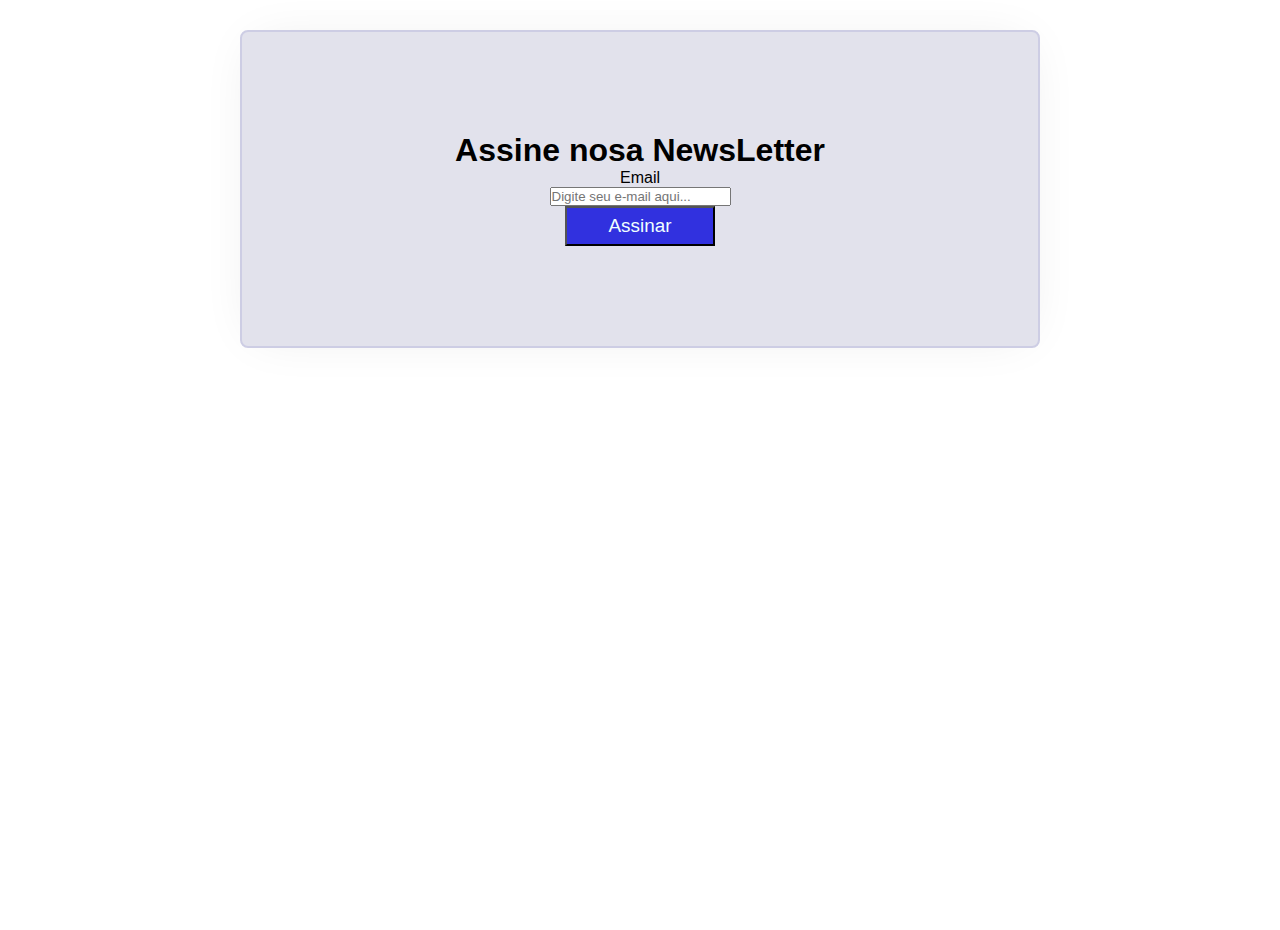
<file: M1/S2-16/index.html>
<!DOCTYPE html>
<html lang="pt-br">
<head>
    <meta charset="UTF-8">
    <link rel="stylesheet" href="./style.css" />
    <meta http-equiv="X-UA-Compatible" content="IE=edge">
    <meta name="viewport" content="width=device-width, initial-scale=1.0">
    <title>Document</title>
</head>
<body>
    <main class="container">
        <section class="card">
            
                <h1> Assine nosa NewsLetter </h1>
                <label for="nome" >Email</label> </br>
                <input type="text" name="nome" placeholder="Digite seu e-mail aqui..." required="true" id="nome" /> </br>
              
                <button id="botao" type="submit">Assinar</button>
                 
        </section>
     </main>   
</body>
</html>




<!----Separação-->
</file>
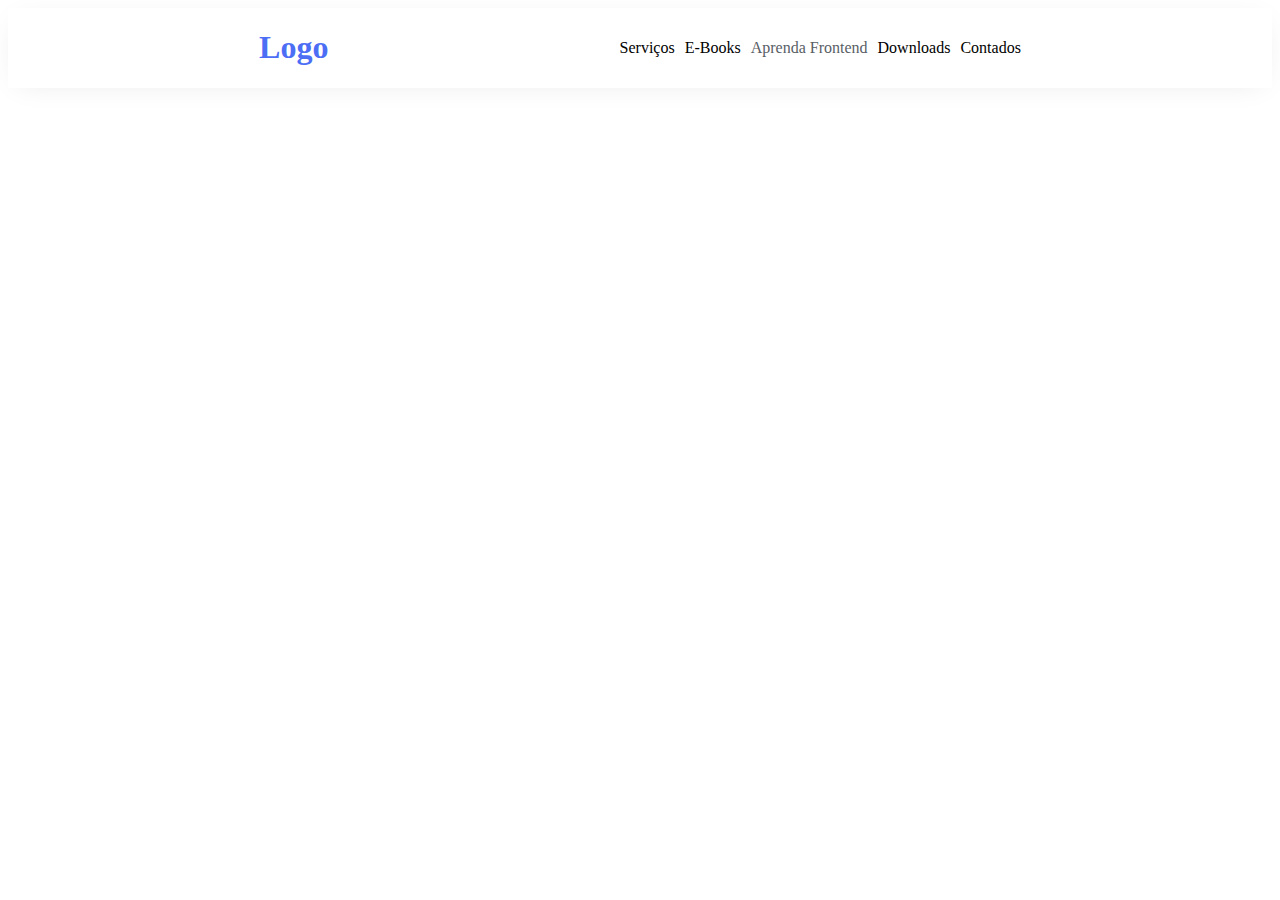
<file: M1/S2-23/Index.html>
<!DOCTYPE html>
<html lang="pt-br">
<head>
    <meta charset="UTF-8">
    <link rel="stylesheet"  href="style.css"/>
    <meta http-equiv="X-UA-Compatible" content="IE=edge">
    <meta name="viewport" content="width=device-width, initial-scale=1.0">
    <title>Document</title>
</head>
<body>
    <header class="menu">
        <div class="container"> <!-- Definindo limite do conteúdo -->
          <div class="menu-flex">
              <div class="menu-column">
              <h1 img src="" class="logo"> Logo</h1>
              <nav class="menu-nav">
                <ul>
                  <li>Serviços</li>
                  <li>E-Books</li>
                  <li> <a href="" >Aprenda Frontend</a> </li>
                  <li>Downloads</li>
                  <li> Contados</li>

                </ul>
              </nav>
            </div>
          
          </div>
        </div>
      </header>
    
</body>
</html>
</file>
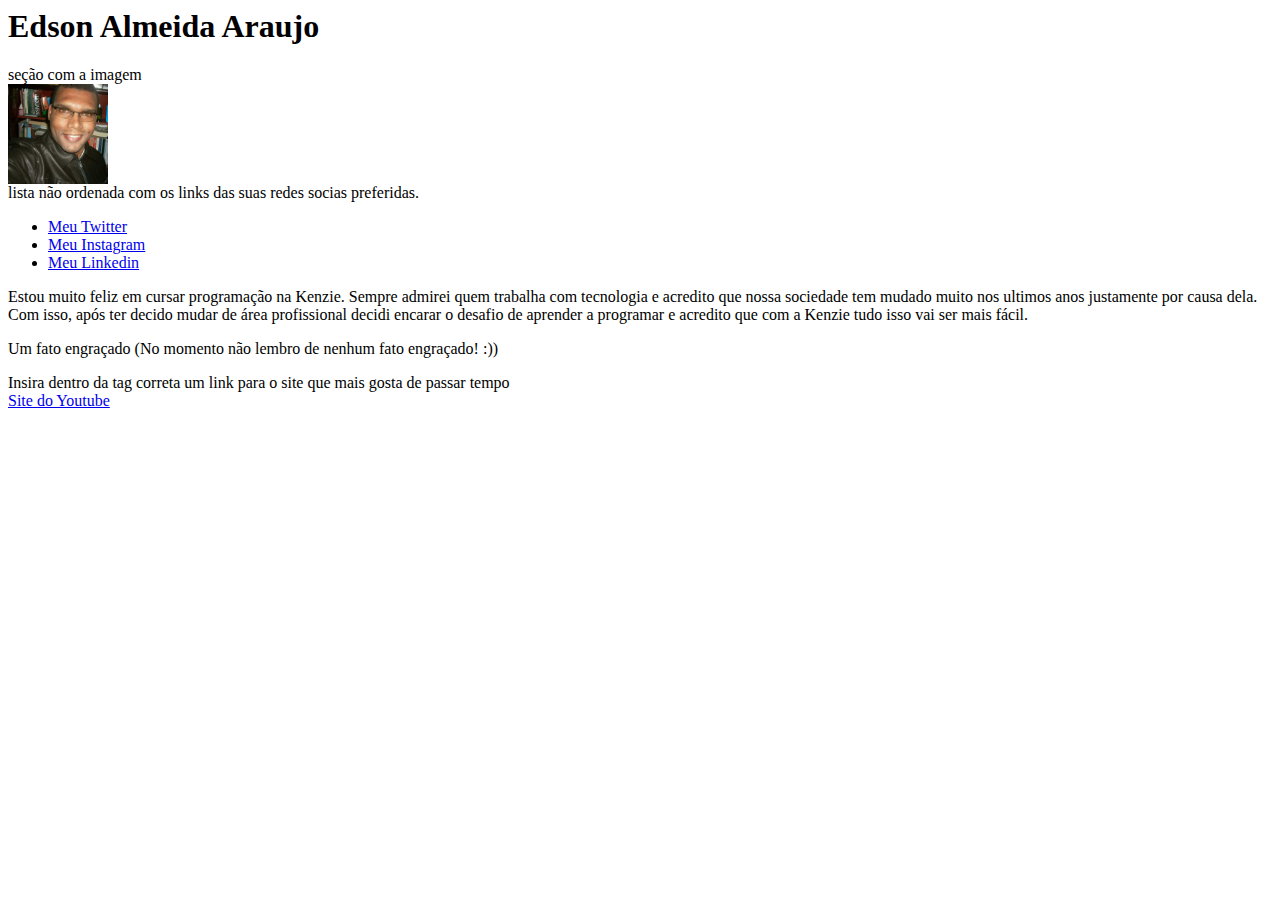
<file: pagina_perfil/src/index.html>
<body>
    <header>
    <!-- Cabeçalho da sua página -->
      <h1>Edson Almeida Araujo</h1>
    </header>
    
    <aside>
      
      <section>
      seção com a imagem
        <div>
          <img src="./img/edson.jpg" width="100" height="100" alt="">
        </div>
      </section>

      <section>
      lista não ordenada com os links das suas redes socias preferidas.
        <ul>
          <li>  <a href="https://twitter.com/Julius_raiz" target="_blank">  Meu Twitter </a></li>
          <li>  <a href="https://www.instagram.com/edsonalmeida.cnpi/" target="_blank">  Meu Instagram </a></li>
          <li>  <a href="https://www.linkedin.com/in/edson-almeida-cnpi-t-bb6b0245/" target="_blank">  Meu Linkedin </a></li>
    
        </ul>
      </section>
    </aside>
    
    <main>
      <section>
        <p>
          Estou muito feliz em cursar programação na Kenzie. 
          Sempre admirei quem trabalha com tecnologia e acredito que nossa sociedade tem mudado muito nos ultimos anos justamente por causa dela.
          Com isso, após ter decido mudar de área profissional decidi encarar o desafio de aprender a programar e acredito que com a Kenzie tudo isso vai ser mais fácil.
        </p>
        <p>
          Um fato engraçado (No momento não lembro de nenhum fato engraçado! :))
        </p>
      <section>
    </main>
    
    <footer>
        Insira dentro da tag correta um link para 
        o site que mais gosta de passar tempo <br>
       
        <a href="https://www.youtube.com/" target="_blank">  Site do Youtube </a></li>
    </footer>
</body>
</file>
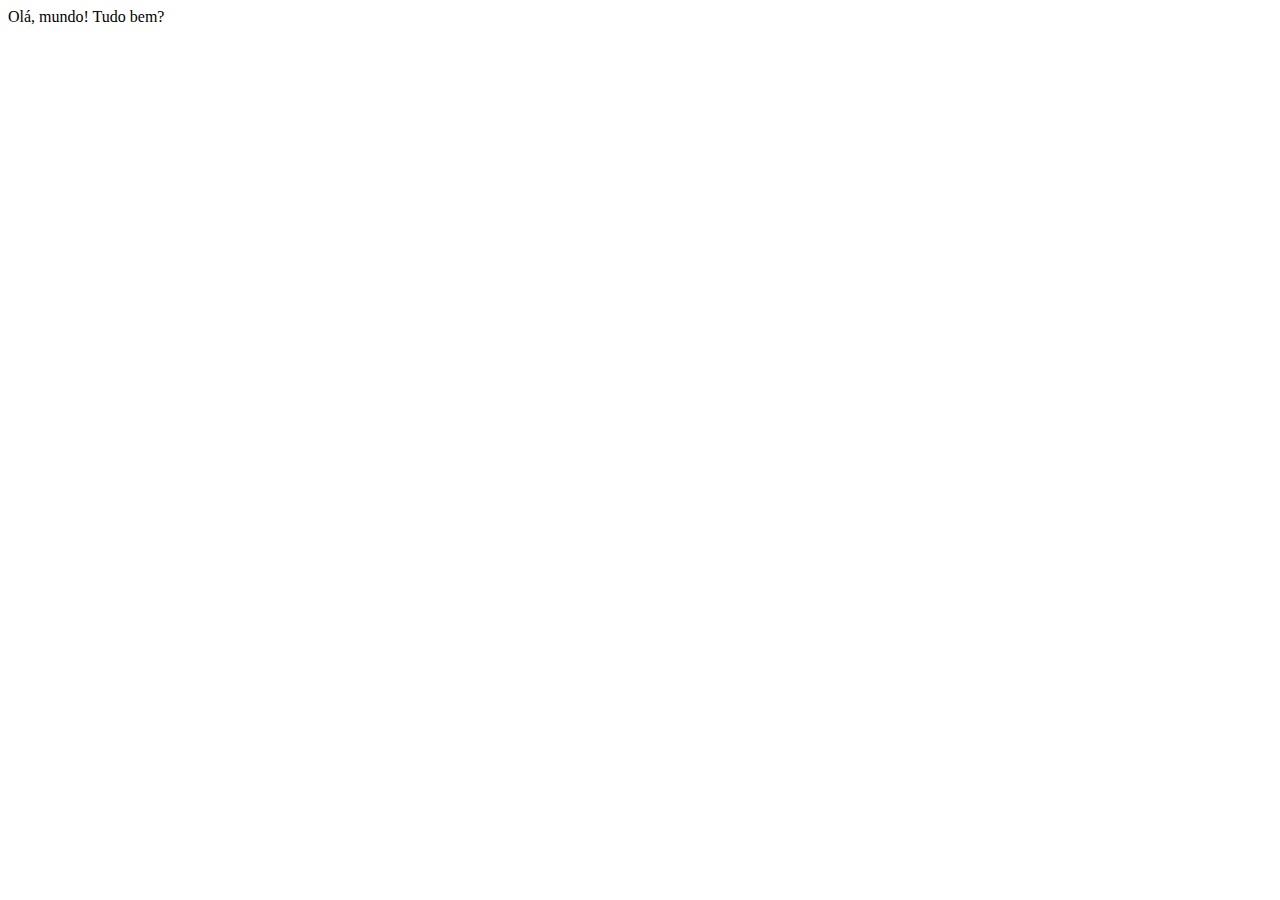
<file: AtividadeS1-11.html>
<!-- Especificação do HTML -->
<!DOCTYPE html>

<!-- Idioma Principal da Página -->
<html lang="pt-br">

  <!-- Caracteres Especiais -->
<head>
    <meta charset = "UTF-8">

  <!-- Compatibilidade com navegadores Internet Explore -->
    <meta http-equiv="X-UA-Compatible" content="IE=edge">

  <!-- Compatibilidade com dispositivos móveis -->
    <meta name="viewport" content="width=devidth, initial-scale=1.0">

  <!-- Título -->
    <title> Abaixo vou colocar a frase relativa à "description"</title>

  <!-- Descrição -->
  <meta name="description" content="Esta é uma description relacionada à AtividadeS1-11" />

  <!-- Ícone -->
  <link rel="icon" href="https://kenzie.com.br/favicon.jpeg" />
</head>
<body>
  Olá, mundo! Tudo bem?
</body>
</html>
</file>
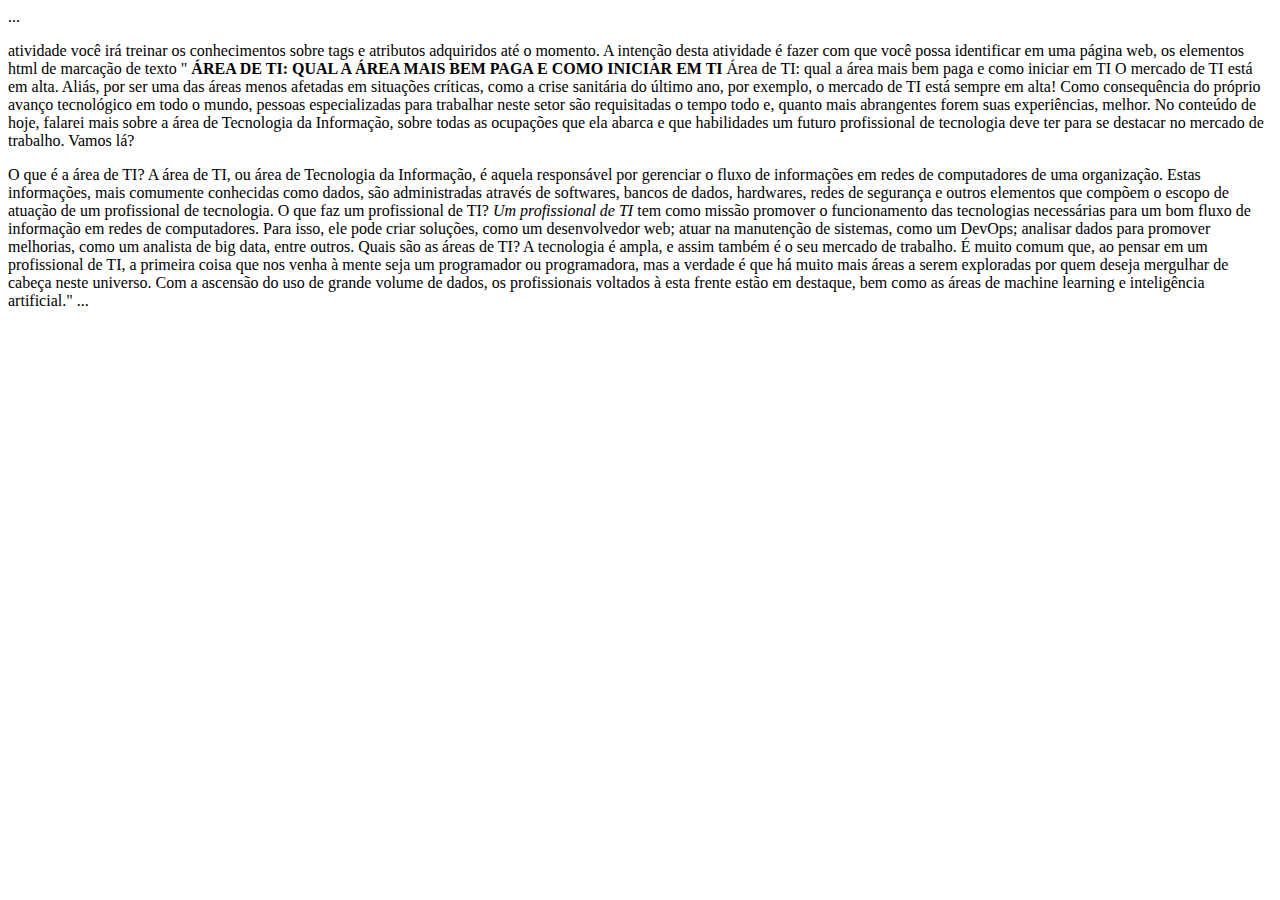
<file: Tarefa1.html>
...
<!DOCTYPE html>
<html>
    <head>
    <title></title>
    </head>    
    <body>
        <p> atividade você irá treinar os conhecimentos sobre tags e atributos adquiridos até o momento. A intenção desta atividade é fazer com que você possa identificar em uma página web, os elementos html de marcação de texto

        "<strong> ÁREA DE TI: QUAL A ÁREA MAIS BEM PAGA E COMO INICIAR EM TI </strong>
        
        Área de TI: qual a área mais bem paga e como iniciar em TI O mercado de TI está em alta.
        
        Aliás, por ser uma das áreas menos afetadas em situações críticas, como a crise sanitária do último ano, por exemplo, o mercado de TI está sempre em alta!
        
        Como consequência do próprio avanço tecnológico em todo o mundo, pessoas especializadas para trabalhar neste setor são requisitadas o tempo todo e, quanto mais abrangentes forem suas experiências, melhor.
        
        No conteúdo de hoje, falarei mais sobre a área de Tecnologia da Informação, sobre todas as ocupações que ela abarca e que habilidades um futuro profissional de tecnologia deve ter para se destacar no mercado de trabalho.
        
        Vamos lá?
        </p>
        O que é a área de TI? A área de TI, ou área de Tecnologia da Informação, é aquela responsável por gerenciar o fluxo de informações em redes de computadores de uma organização.
        
        Estas informações, mais comumente conhecidas como dados, são administradas através de softwares, bancos de dados, hardwares, redes de segurança e outros elementos que compõem o escopo de atuação de um profissional de tecnologia.
        
        O que faz um profissional de TI? <i> Um profissional de TI </i> tem como missão promover o funcionamento das tecnologias necessárias para um bom fluxo de informação em redes de computadores.
        
        Para isso, ele pode criar soluções, como um desenvolvedor web; atuar na manutenção de sistemas, como um DevOps; analisar dados para promover melhorias, como um analista de big data, entre outros. Quais são as áreas de TI? A tecnologia é ampla, e assim também é o seu mercado de trabalho.
        
        É muito comum que, ao pensar em um profissional de TI, a primeira coisa que nos venha à mente seja um programador ou programadora, mas a verdade é que há muito mais áreas a serem exploradas por quem deseja mergulhar de cabeça neste universo.
        
        Com a ascensão do uso de grande volume de dados, os profissionais voltados à esta frente estão em destaque, bem como as áreas de machine learning e inteligência artificial."
    </body>
</html>
...
</file>
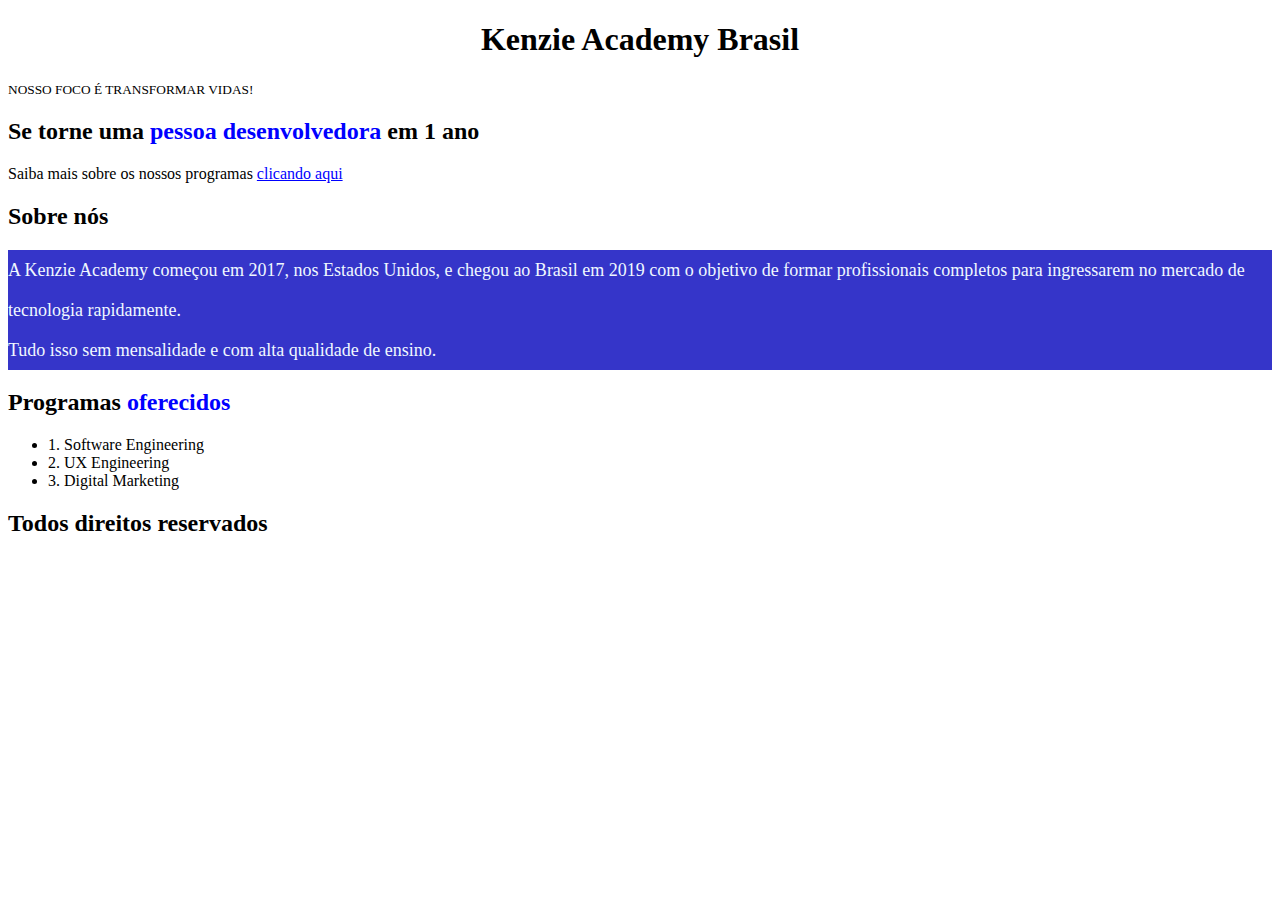
<file: M1/S2-09/Atividade_s2-09.html>
<!DOCTYPE html>
<html lang="pt-br">
  <head>
    <meta charset="UTF-8" />
    <meta http-equiv="X-UA-Compatible" content="IE=edge" />
    <meta name="viewport" content="width=device-width, initial-scale=1.0" />
    <title>CSS Seletores</title>
    <link rel="stylesheet" href="style.css">
  </head>
  <body>
    <h1> Kenzie Academy Brasil</h1>
    <small>NOSSO FOCO É TRANSFORMAR VIDAS!</small>

    <h2>Se torne uma <span>pessoa desenvolvedora</span> em 1 ano</h2>
    <p>Saiba mais sobre os nossos programas <a href="https://kenzie.com.br/">clicando aqui</a></p>

    <h2>Sobre nós</h2>
    <div class="boxblue"
        <p> 
      A Kenzie Academy começou em 2017, nos Estados Unidos, e chegou ao Brasil
      em 2019 com o objetivo de formar profissionais completos para ingressarem
      no mercado de tecnologia rapidamente.
      <br />
      Tudo isso sem mensalidade e com alta qualidade de ensino.
    </p></div
    <div class="sublinhado" </div>
    
        <h2> Programas <span>oferecidos</span></h2>
    <ul>
        
        <li>1. Software Engineering</li>
        <li>2. UX Engineering</li>
        <li>3. Digital Marketing</li>
    </ul> 

    <h2 id=box-black 
        <p>Todos direitos reservados</p>
    </h2>    
  </body>
</html>
</file>
<file: M1/S2-16/style.css>
*{
    padding: 0;
    margin: 0;
    box-sizing: border-box;
    }

body{
        height: 100vh;
        font-family: 'Inter', sans-serif;
      
     }

.container{
    margin: o auto;
    
        }
 
        
    .card {
            padding: 100px;
            max-width: 70%;
            width: 800px;
            background-color: #e2e2ec;
            margin: 30px auto 0 auto ;
            text-align: center;
            border: 2px solid #cdcde4;
            box-shadow: 0px 0px 50px -15px rgba(0, 0, 0, 0.09);
            border-radius: 8px;
            
        }
       #botao {

                background-color: rgb(49, 49, 223);
                font-size: 0.5cm;
                color: azure;
                padding: 7px;
                width: 150px;
       }
</file>
<file: M1/S2-23/style.css>
.menu {
        width: 100%;
        background: #ffffff;
        box-shadow: 0px 4px 30px -10px rgba(0, 0, 0, 0.1);
      }
  
      .menu-flex {
        display: flex;
        align-items: center;
      }
  
      .menu-column {
        display: flex;
        align-items: center;
        width: 100%;
        justify-content: flex-start;
        justify-content: space-evenly;
      }
  
      .menu-column.menu-second-column {
        justify-content: flex-end;
      }
  
      .menu-nav ul {
        display: flex;
        list-style: none;
        gap: 10px; /* Vamos utilizar essa propriedade do flex para colocar um espaçamento entre os elementos*/
      }
  
      .menu-nav ul li a {
        text-decoration: none;
        color: #585e65;
      }
  
      .menu-link-button {
        text-decoration: none;
        height: 48px;
        background-color: #4c6ef5;
        color: #fff;
        padding: 0 32px;
        display: flex;
        align-items: center;
        border-radius: 4px;
      }
    .logo{
        color: #4c6ef5;
    }
</file>
<file: M1/S2-09/style.css>
h1 {
    text-align: center
}

span {
   color: blue;

}
a {
    color: blue;
}

.boxblue{
    background-color: rgb(53 53 201);
    font-size: large;
    color: aliceblue;
    line-height: 30pt;
    
}

#box-black {


}
</file>
